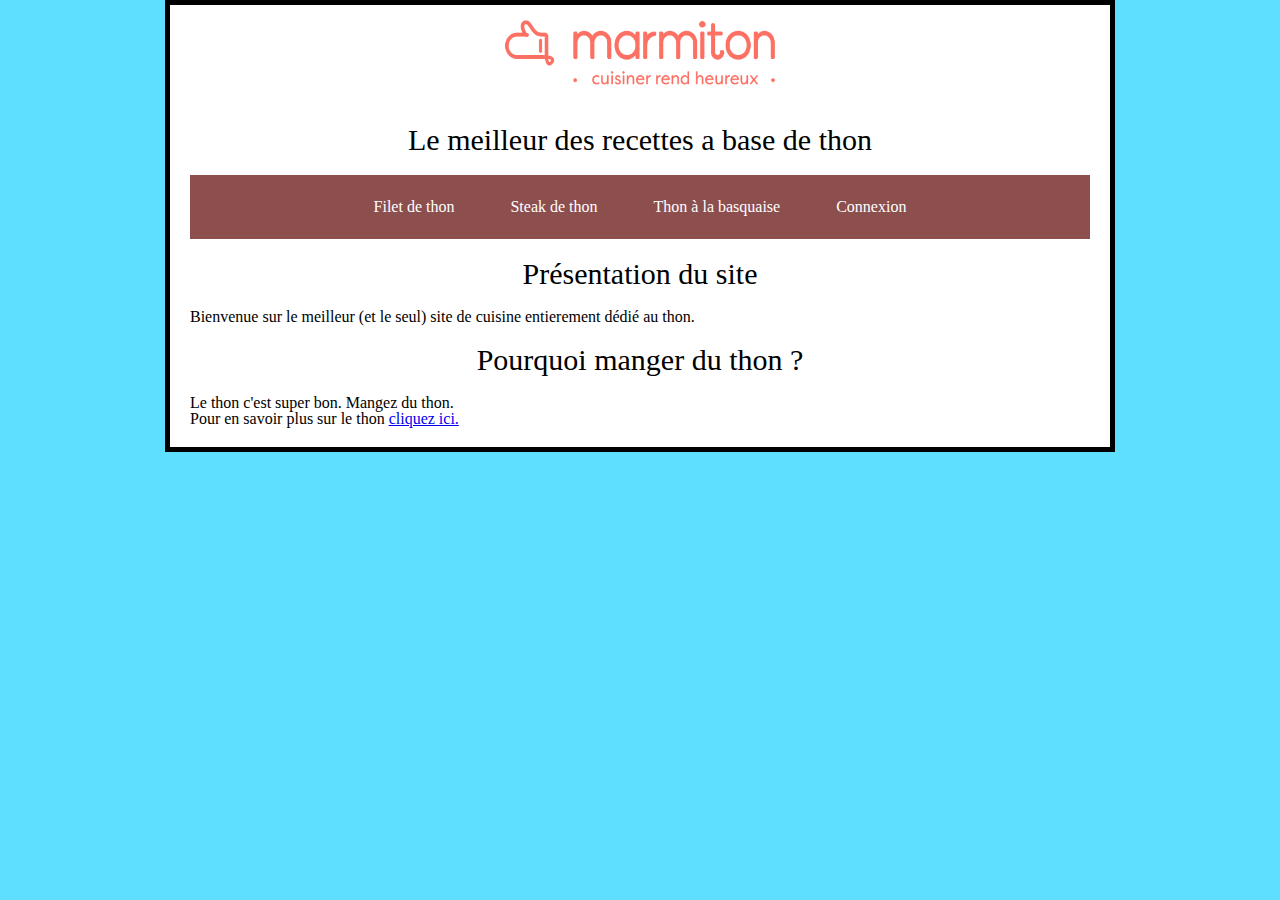
<file: Web/www/index.HTML>
<!doctype html>
<html lang="fr" xmlns="http://www.w3.org/1999/xhtml">

<head>
    <meta charset="UTF-8">
    <link href="style.css" rel="stylesheet" type="text/css">
    <title>Marmithon</title>
</head>

<body>
    <img src="logo.png" height="100" width="300" alt="Logo du meilleur site du monde" />
    <H2>Le meilleur des recettes a base de thon</H2>

    <div id="block_page">
        <header>
            <nav>
                <ul id="menu">
                    <li><a href="filet.HTML">Filet de thon</a></li>
                    <li><a href="steakDeThon.HTML">Steak de thon</a></li>
                    <li><a href="basquaise.HTML">Thon à la basquaise</a></li>
                    <li><a href="login.HTML">Connexion</a></li>
                </ul>
            </nav> 
        </header>
    </div>

    <main>



        <H2>Présentation du site</H2>
            <p>
                Bienvenue sur le meilleur (et le seul) site de cuisine entierement dédié au thon.
            </p>


        <H2>Pourquoi manger du thon ?</H2>
            <p>
                Le thon c'est super bon. Mangez du thon.
            </p>
        


        <p>Pour en savoir plus sur le thon
            <a href="https://fr.wikipedia.org/wiki/Thon">cliquez ici. </a>
        </p>


    </main>

</body>

</html>
</file>
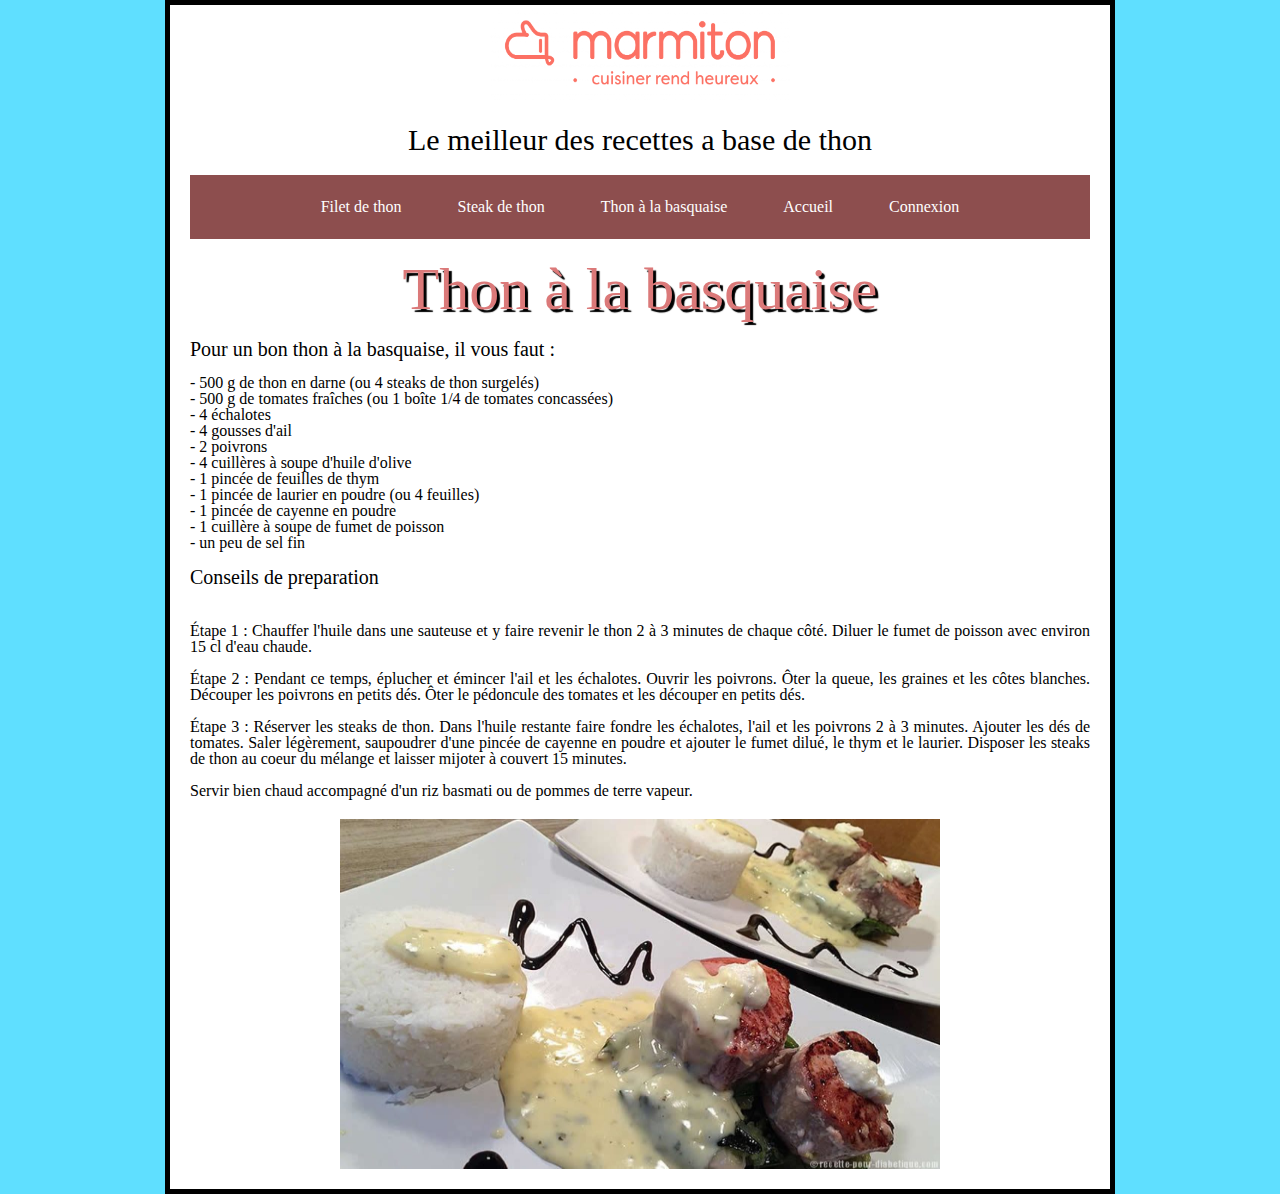
<file: Web/www/basquaise.HTML>
<!doctype html>
<html lang="fr" xmlns="http://www.w3.org/1999/xhtml">

<head>
    <meta charset="UTF-8">
    <link href="style.css" rel="stylesheet" type="text/css">
    <title>Marmithon</title>
</head>

<body>
    <img src="logo.png" height="100" width="300" alt="Logo du meilleur site du monde" />
    <H2>Le meilleur des recettes a base de thon</H2>
    
    <div id="block_page">
        <header>
            <nav>
                <ul id="menu">
                    <li><a href="filet.HTML">Filet de thon</a></li>
                    <li><a href="steakDeThon.HTML">Steak de thon</a></li>
                    <li><a href="basquaise.HTML">Thon à la basquaise</a></li>
                    <li><a href="index.HTML">Accueil</a></li>
                    <li><a href="login.HTML">Connexion</a></li>
                </ul>
            </nav> 
        </header>
    </div>

    <main>

        <article><H1>Thon à la basquaise</H1>
            <H3>Pour un bon thon à la basquaise, il vous faut : </H3>
                <br>
                <ul>
                    <li>- 500 g de thon en darne (ou 4 steaks de thon surgelés)</li>
                    <li>- 500 g de tomates fraîches (ou 1 boîte 1/4 de tomates concassées)</li>
                    <li>- 4 échalotes</li>
                    <li>- 4 gousses d'ail</li>
                    <li>- 2 poivrons</li>
                    <li>- 4 cuillères à soupe d'huile d'olive</li>
                    <li>- 1 pincée de feuilles de thym</li>
                    <li>- 1 pincée de laurier en poudre (ou 4 feuilles)</li>
                    <li>- 1 pincée de cayenne en poudre</li>
                    <li>- 1 cuillère à soupe de fumet de poisson</li>
                    <li>- un peu de sel fin</li>
                </ul>

                <Br>
                <H3>Conseils de preparation</H3>
                <Br>
                <p id="recettes">

                    Étape 1 : Chauffer l'huile dans une sauteuse et y faire revenir le thon 2 à 3 minutes de chaque côté. Diluer le fumet de poisson avec environ 15 cl d'eau chaude.  
                    <br>
                    <br>
                    Étape 2 : Pendant ce temps, éplucher et émincer l'ail et les échalotes. Ouvrir les poivrons. Ôter la queue, les graines et les côtes blanches. Découper les poivrons en petits dés. Ôter le pédoncule des tomates et les découper en petits dés.

                    <br>
                    <br>
                    Étape 3 : Réserver les steaks de thon. Dans l'huile restante faire fondre les échalotes, l'ail et les poivrons 2 à 3 minutes. Ajouter les dés de tomates. Saler légèrement, saupoudrer d'une pincée de cayenne en poudre et ajouter le fumet dilué, le thym et le laurier. Disposer les steaks de thon au coeur du mélange et laisser mijoter à couvert 15 minutes.

                    <br>
                    <br>
                    Servir bien chaud accompagné d'un riz basmati ou de pommes de terre vapeur. 
                </p>
        
        </article>

        <img src="bernaise.jpg" height="350" width="600" alt="Filet de thon" />

    </main>
</body>
</file>
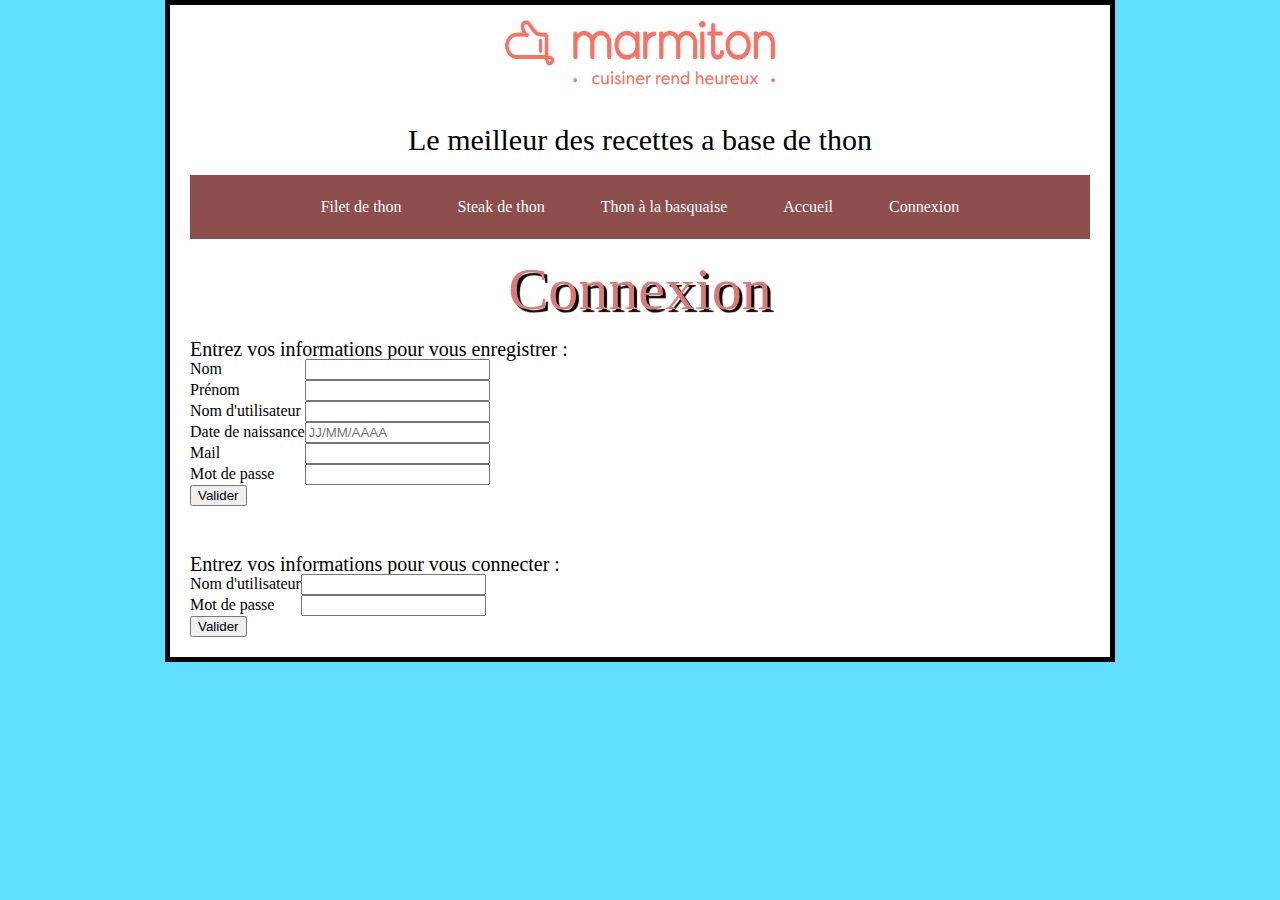
<file: Web/www/login.HTML>
<!doctype html>
<html lang="fr" xmlns="http://www.w3.org/1999/xhtml">

<head>
    <meta charset="UTF-8">
    <link href="style.css" rel="stylesheet" type="text/css">
    <title>Marmithon</title>

</head>

<body>
    <img src="logo.png" height="100" width="300" alt="Logo du meilleur site du monde" />
    <H2>Le meilleur des recettes a base de thon</H2>

    <div id="block_page">
        <header>
            <nav>
                <ul id="menu">
                    <li><a href="filet.HTML">Filet de thon</a></li>
                    <li><a href="steakDeThon.HTML">Steak de thon</a></li>
                    <li><a href="basquaise.HTML">Thon à la basquaise</a></li>
                    <li><a href="index.HTML">Accueil</a></li>
                    <li><a href="login.HTML">Connexion</a></li>
                </ul>
            </nav> 
        </header>
    </div>

    <main>
        <article><H1>Connexion</H1>
            <H3>Entrez vos informations pour vous enregistrer : </H3>

            <form action="htbin/register.py" method="post" id="register">
                <table>
                    <tr>
                        <td>Nom</td>
                        <td>
                            <input type="text" name="lastname" id="lastname">
                        </td>
                    </tr>
                    <tr>
                        <td>Prénom</td>
                        <td>
                            <input type="text" name="firstname" id="firstname">
                        </td>
                    </tr>
    
                    <tr>
                        <td>Nom d'utilisateur</td>
                        <td>
                            <input type="text" name="username" id="username">
                        </td>
                    </tr>
                    <tr>
                        <td>Date de naissance</td>
                        <td>
                            <input type="text" name="birthdate" placeholder="JJ/MM/AAAA" id="birthdate">
                        </td>
                    </tr>
                    <tr>
                        <td>Mail</td>
                        <td>
                            <input type="text" name="useremail" id="useremail">
                        </td>
                    </tr>
    
                    <tr>
                        <td>Mot de passe</td>
                        <td>
                            <input type="password" name="userpwd" id="userpwd">
                        </td>
                    </tr>
                    <tr>
                        <td>
                            <button type="submit" id="submit">Valider</button>
                            <p class="hide" id="validForm">Champs manquants ou invalides</p>
                        </td>
                    </tr>
                </table>
            </form>

            <br>
            <br>
            <br>

            <H3>Entrez vos informations pour vous connecter : </H3>

            <form action="htbin/login.py" method="post" id="login">
                <table>
    
                    <tr>
                        <td>Nom d'utilisateur</td>
                        <td>
                            <input type="text" name="username" id="usernameLogin">
                        </td>
                    </tr>
                    <tr>
    
                    <tr>
                        <td>Mot de passe</td>
                        <td>
                            <input type="password" name="userpwd" id="userpwdLogin">
                        </td>
                    </tr>
                    <tr>
                        <td>
                            <button type="submit" id="submitLogin">Valider</button>
                            <p class="hide" id="validForm">Champs manquants ou invalides</p>
                        </td>
                    </tr>
                </table>
            </form>

            <div id='resultLogin'></div>

        </article>

    </main>
    <script src="script.js" type="text/javascript"></script>
</body>
</file>
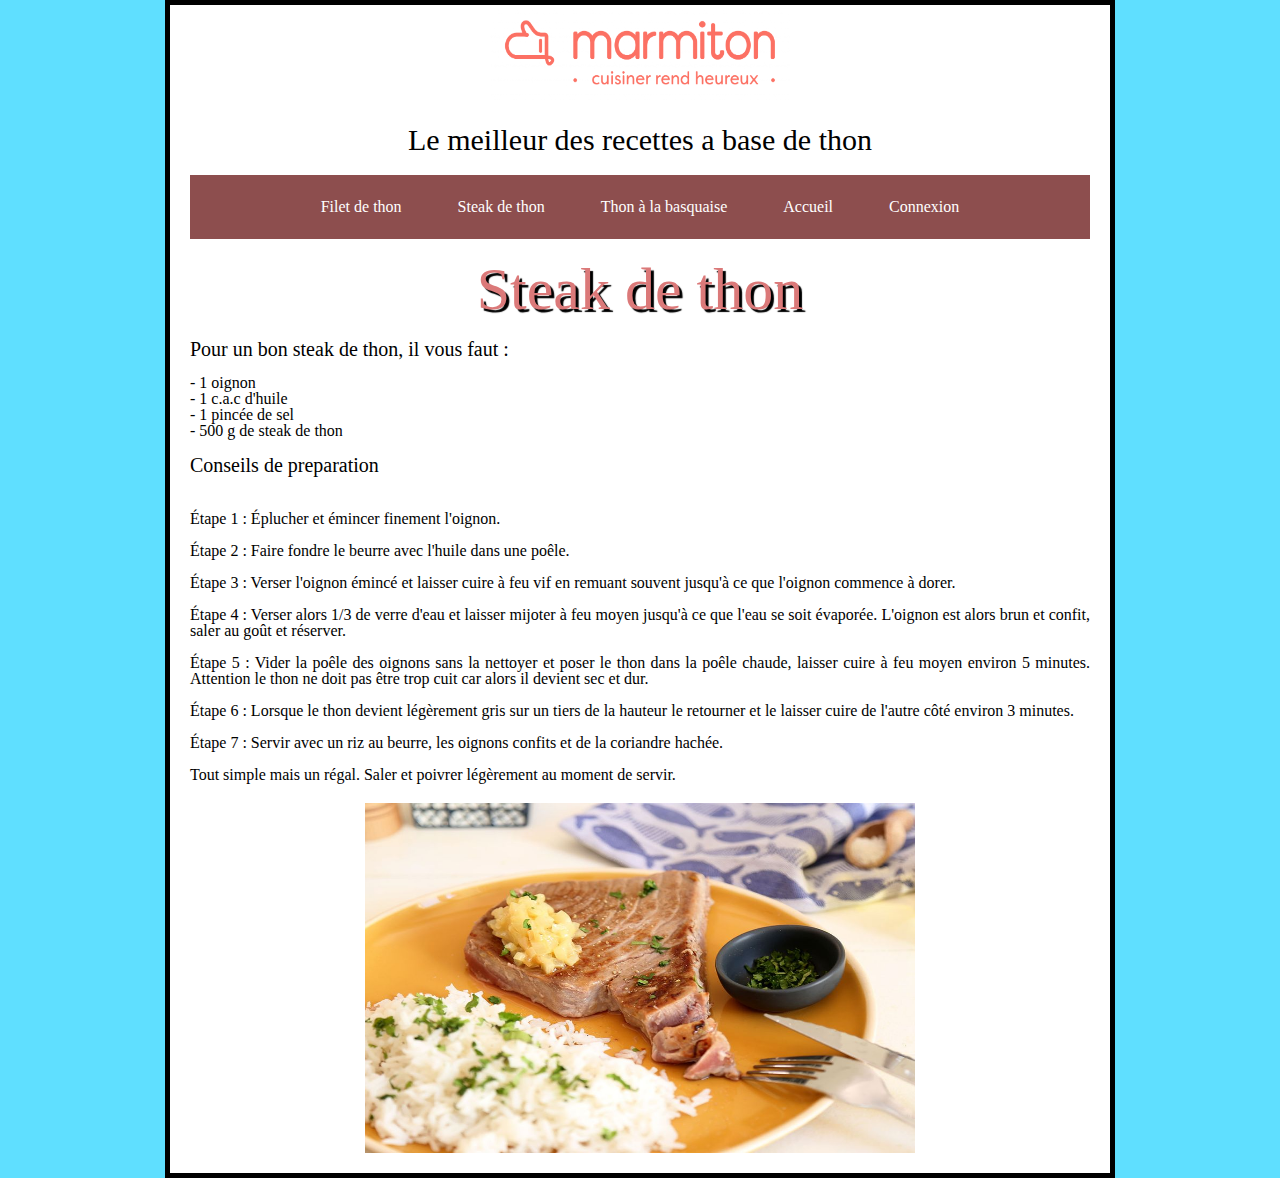
<file: Web/www/steakDeThon.HTML>
<!doctype html>
<html lang="fr" xmlns="http://www.w3.org/1999/xhtml">

<head>
    <meta charset="UTF-8">
    <link href="style.css" rel="stylesheet" type="text/css">
    <title>Marmithon</title>
</head>

<body>
    <img src="logo.png" height="100" width="300" alt="Logo du meilleur site du monde" />
    <H2>Le meilleur des recettes a base de thon</H2>

    <div id="block_page">
        <header>
            <nav>
                <ul id="menu">
                    <li><a href="filet.HTML">Filet de thon</a></li>
                    <li><a href="steakDeThon.HTML">Steak de thon</a></li>
                    <li><a href="basquaise.HTML">Thon à la basquaise</a></li>
                    <li><a href="index.HTML">Accueil</a></li>
                    <li><a href="login.HTML">Connexion</a></li>
                </ul>
            </nav> 
        </header>
    </div>

    <main>

        <article><H1>Steak de thon</H1>
            <H3>Pour un bon steak de thon, il vous faut : </H3>
                <br>
                <ul>
                    <li>- 1 oignon</li>
                    <li>- 1 c.a.c d'huile</li>
                    <li>- 1 pincée de sel</li>
                    <li>- 500 g de steak de thon</li>
                </ul>

            <br>

            <H3>Conseils de preparation</H3>
                <br>
                <p id="recettes">    
                    Étape 1 : Éplucher et émincer finement l'oignon.
                    <br>
                    <br>Étape 2 : Faire fondre le beurre avec l'huile dans une poêle.
                    <br>
                    <br>Étape 3 : Verser l'oignon émincé et laisser cuire à feu vif en remuant souvent jusqu'à ce que l'oignon commence à dorer.
                    <br>
                    <br>Étape 4 : Verser alors 1/3 de verre d'eau et laisser mijoter à feu moyen jusqu'à ce que l'eau se soit évaporée. L'oignon est alors brun et confit, saler au goût et réserver.
                    <br>
                    <br>Étape 5 : Vider la poêle des oignons sans la nettoyer et poser le thon dans la poêle chaude, laisser cuire à feu moyen environ 5 minutes. Attention le thon ne doit pas être trop cuit car alors il devient sec et dur.
                    <br>
                    <br>Étape 6 : Lorsque le thon devient légèrement gris sur un tiers de la hauteur le retourner et le laisser cuire de l'autre côté environ 3 minutes.
                    <br>
                    <br>Étape 7 : Servir avec un riz au beurre, les oignons confits et de la coriandre hachée. 
                    <br><br>Tout simple mais un régal. Saler et poivrer légèrement au moment de servir.
                </p>

        </article>

            <img src="stakDeThon.jpg" height="350" width="550" alt="Streak de thon" />

    </main>
</body>
</file>
<file: Web/www/style.css>
html, body, div, span, applet, object, iframe,
h1, h2, h3, h4, h5, h6, p, blockquote, pre,
a, abbr, acronym, address, big, cite, code,
del, dfn, em, img, ins, kbd, q, s, samp,
small, strike, strong, sub, sup, tt, var,
b, u, i, center,
dl, dt, dd, ol, ul, li,
fieldset, form, label, legend,
table, caption, tbody, tfoot, thead, tr, th, td,
article, aside, canvas, details, embed, 
figure, figcaption, footer, header, hgroup, 
menu, nav, output, ruby, section, summary,
time, mark, audio, video {
	margin: 0;
	padding: 0;
	border: 0;
	font-size: 100%;
	font: inherit;
	vertical-align: baseline;
}

/* HTML5 display-role reset for older browsers */
article, aside, details, figcaption, figure, 
footer, header, hgroup, menu, nav, section {
	display: block;
}

body {
	line-height: 1;
}

ol, ul {
	list-style: none;
}

blockquote, q {
	quotes: none;
}

blockquote:before, blockquote:after,
q:before, q:after {
	content: '';
	content: none;
}

table {
	border-collapse: collapse;
	border-spacing: 0;
}







html {
	background-color: #5fdfff;
}
  

body {
	width: 900px;
	margin: 0 auto;
	background-color: #ffffff;
	padding: 0 20px 20px 20px;
	border: 5px solid black;
}
  


h1 {
    font-size: 60px;
    text-align: center;

	margin: 0;
	padding: 20px 0;
	color: #db7979;
	text-shadow: 3px 3px 1px black;
}


h2 {
    font-size: 30px;
    text-align: center;
	margin: 0;
	padding: 20px 0;
	color: #000000;
}


H3 {

	font-size: 20px;
} 

#recettes {

	padding: 20px 0;
	text-align: justify;
} 




img {
	display: block;
	margin: 0 auto;
}







#bloc_page{
    margin: auto;
}
  
nav{
    top: 0;
    width: 100%;
    background : rgb(141, 78, 78);
    margin: 0; padding: 0;
    text-align: center;
}


#menu{
    margin:0;
}


#menu li{
    display: inline;
    list-style: none;
}
  
#menu li a{
    display:inline-block;
    margin: 10px;
    color : white;

	text-align: center;
	padding: 14px 16px;
	text-decoration: none;
}

/* Change the link color to #111 (black) on hover */
#menu li a:hover {
	background-color: rgb(73, 19, 19);
}


/* Pas utilisé */
.hide {
	display: none;
}


.red {
	color : #FF0000;
}
</file>
